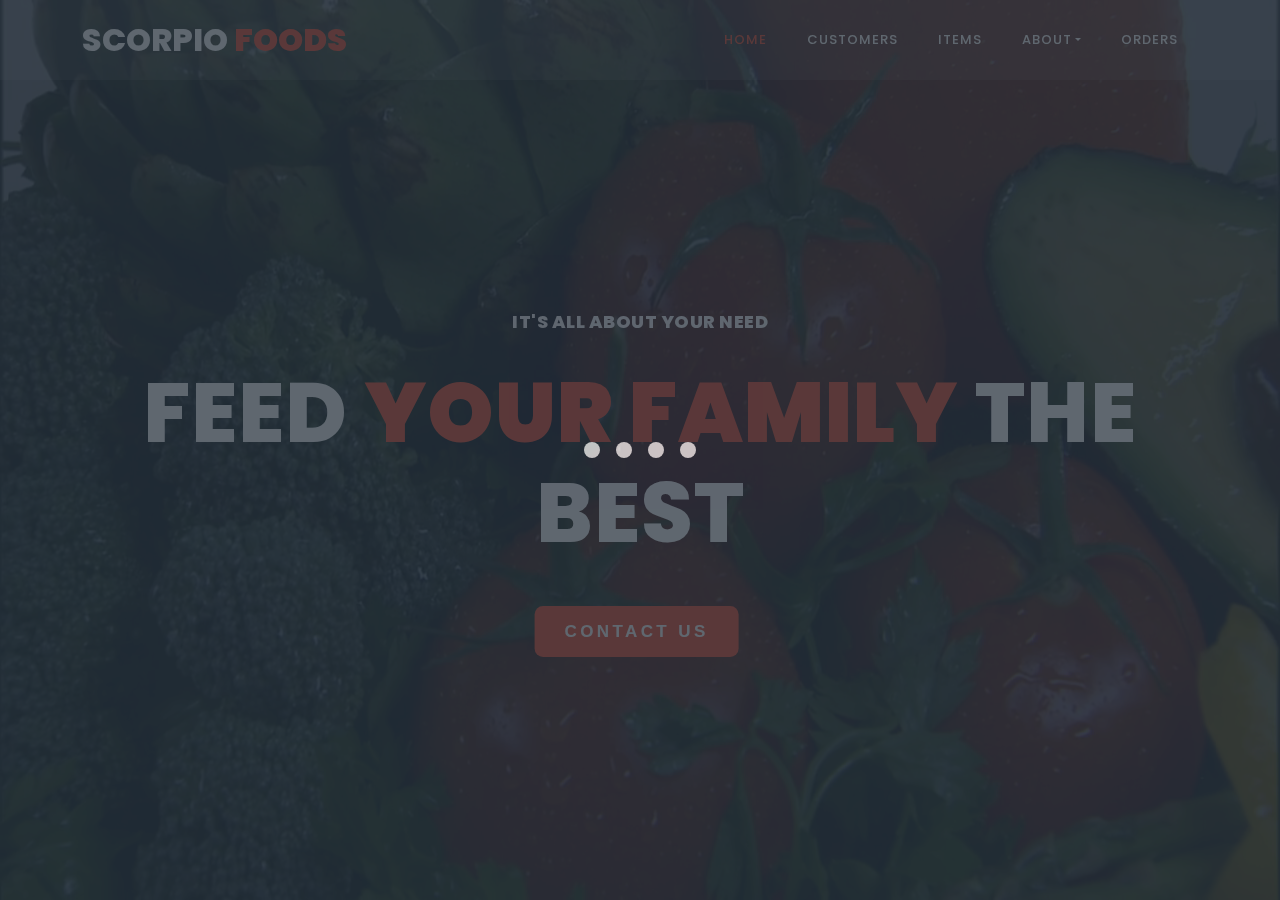
<file: Frontend/index.html>
<!DOCTYPE html>
<html lang="en">
<head>
    <meta charset="UTF-8">
    <title>Java EE POS System</title>
    <link rel="stylesheet" href="assets/bootstrap/css/bootstrap.min.css">
    <link href="assets/styles/style.css" rel="stylesheet">
    <link rel="preconnect" href="https://fonts.googleapis.com">
    <link rel="preconnect" href="https://fonts.gstatic.com" crossorigin>
    <link href="https://fonts.googleapis.com/css2?family=Poppins:wght@300&display=swap" rel="stylesheet">
</head>
<body>

<!-- ***** Preloader Start ***** -->
<div id="js-preloader" class="js-preloader">
    <div class="preloader-inner">
        <span class="dot"></span>
        <div class="dots">
            <span></span>
            <span></span>
            <span></span>
        </div>
    </div>
</div>
<!-- ***** Preloader End ***** -->

<!-- ***** Header Area Start ***** -->
<header style="position:fixed;" class="header-area header-sticky">
    <div class="container">
        <div class="row">
            <div class="col-12">
                <nav class="main-nav">
                    <a href="#" id="linkLogo" class="logo">Scorpio <em> Foods</em></a>

                    <ul class="nav">
                        <li><a href="#" id="linkHome" class="active">Home</a></li>
                        <li><a href="#" id="linkCustomer">Customers</a></li>
                        <li><a href="#" id="linkItem">Items</a></li>
                        <li class="dropdown">
                            <a class="dropdown-toggle" data-toggle="dropdown" href="#" role="button" aria-haspopup="true" aria-expanded="false">About</a>

                            <div class="dropdown-menu">
                                <a class="dropdown-item" href="#">About Us</a>
                                <a class="dropdown-item" href="#">Blog</a>
                                <a class="dropdown-item" href="#">Testimonials</a>
                                <a class="dropdown-item" href="#">Terms</a>
                            </div>
                        </li>
                        <li><a href="#" id="linkPlaceOrder">Orders</a></li>
                    </ul>
                    <a class='menu-trigger'>
                        <span>Menu</span>
                    </a>

                </nav>
            </div>
        </div>
    </div>
</header>
<!-- ***** Header Area End ***** -->

<!-- ***** Main Banner Area Start ***** -->
<main class="container-fluid">
    <section class="row">

        <div class="main-banner" id="dashboardContent">
            <video autoplay muted loop id="bg-video">
                <source src="assets/images/video.mp4" type="video/mp4" />
            </video>

            <div class="video-overlay header-text">
                <div class="caption">
                    <h6>It's all about your need</h6>
                    <h2>Feed <em>your family</em> the best</h2>
                    <div class="middle-button">
                        contact us
                        <span></span>
                        <span></span>
                        <span></span>
                        <span></span>
                    </div>
                </div>
            </div>
        </div>

        <div class="main-banner" id="customerContent">
            <div class="row page-header-area"></div>
            <div class="row">
                <div class="col-4 mx-3">
                    <div id="customer-field-container">
                        <img src="assets/images/image.jpg" alt="">
                        <div class="row">
                            <h1 class="h1 mb-3">Manage <em> Customers</em></h1>
                            <div class="shadow-sm pt-3 pb-5 px-3 py-3 mt-2">
                                <form id="customer-search-form">
                                    <div class="textfield">
                                        <label class="form-label" for="txtCusSearch">Search Customer</label>
                                        <input class="form-control" id="txtCusSearch" placeholder="Customer ID" type="text">
                                    </div>
                                    <button id="btnCustSearch" class="btn btn-primary" type="button">Search</button>
                                </form>
                            </div>
                        </div>
                        <div class="row">
                            <div class="shadow-sm pt-3 pb-5 px-3 py-3 mt-2">
                                <form id="customer-detail-form">
                                    <div class="row">
                                        <div class="mb-3 textfield">
                                            <label class="form-label" for="txtCusID">Customer ID</label>
                                            <input class="form-control" id="txtCusID" placeholder="Customer ID" type="text">
                                        </div>
                                        <div class="mb-3 textfield">
                                            <label class="form-label" for="txtCusName">Customer Name</label>
                                            <input class="form-control" id="txtCusName" placeholder="Customer Name" type="text">
                                        </div>
                                        <div class="mb-3 textfield">
                                            <label class="form-label" for="txtCusAddress">Customer Address</label>
                                            <input class="form-control" id="txtCusAddress" placeholder="Customer Address" type="text">
                                        </div>
                                        <div class="mb-3 textfield">
                                            <label class="form-label" for="txtCusContact">Customer Contact</label>
                                            <input class="form-control" id="txtCusContact" placeholder="Customer Contact" type="text">
                                        </div>
                                    </div>
                                    <div class="form-button-container">
                                        <button id="btnCustDelete" class="btn btn-danger" type="button">Delete</button>
                                        <button id="btnCustUpdate" class="btn btn-primary" type="button">Update</button>
                                        <button id="btnCustSave" class="btn btn-success" type="button">Save</button>
                                    </div>
                                </form>
                            </div>

                        </div>
                    </div>
                </div>
                <div class="col-7 mx-4">
                    <div id="customer-table-container" class="table-responsive custom-table-responsive">
                        <table class="table custom-table">
                            <thead>
                            <tr>
                                <th scope="col"></th>
                                <th scope="col">Customer ID</th>
                                <th scope="col">Name</th>
                                <th scope="col">Address</th>
                                <th scope="col">Contact</th>
                            </tr>
                            </thead>
                            <tbody id="customer-table"></tbody>
                        </table>

                    </div>
                </div>
            </div>
        </div>

        <div class="main-banner" id="itemContent">
            <div class="row page-header-area"></div>
            <div class="row">
                <div class="col-4 mx-3">
                    <div id="item-field-container">
                        <img src="assets/images/image.jpg" alt="">
                        <div class="row">
                            <h1 class="h1 mb-3">Manage <em> Items</em></h1>
                            <div class="shadow-sm pt-3 pb-5 px-3 py-3 mt-2">
                                <form id="item-search-form">
                                    <div class="textfield">
                                        <label class="form-label" for="txtItemSearch">Search Item</label>
                                        <input class="form-control" id="txtItemSearch" placeholder="Item Code" type="text">
                                    </div>
                                    <button id="btnItemSearch" class="btn btn-primary" type="button">Search</button>
                                </form>
                            </div>
                        </div>
                        <div class="row">
                            <div class="shadow-sm pt-3 pb-5 px-3 py-3 mt-2">
                                <form id="item-detail-form">
                                    <div class="row">
                                        <div class="mb-3 textfield">
                                            <label class="form-label" for="txtItemCode">Item Code</label>
                                            <input class="form-control" id="txtItemCode" placeholder="Item Code" type="text">
                                        </div>
                                        <div class="mb-3 textfield">
                                            <label class="form-label" for="txtItemName">Item Name</label>
                                            <input class="form-control" id="txtItemName" placeholder="Item Name" type="text">
                                        </div>
                                        <div class="mb-3 textfield">
                                            <label class="form-label" for="txtItemPrice">Item Price</label>
                                            <input class="form-control" id="txtItemPrice" placeholder="Item Price" type="text">
                                        </div>
                                        <div class="mb-3 textfield">
                                            <label class="form-label" for="txtItemQty">Item Quantity</label>
                                            <input class="form-control" id="txtItemQty" placeholder="Item Quantity" type="text">
                                        </div>
                                    </div>
                                    <div class="form-button-container">
                                        <button id="btnItemDelete" class="btn btn-danger" type="button">Delete</button>
                                        <button id="btnItemUpdate" class="btn btn-primary" type="button">Update</button>
                                        <button id="btnItemSave" class="btn btn-success" type="button">Save</button>
                                    </div>
                                </form>
                            </div>

                        </div>
                    </div>
                </div>
                <div class="col-7 mx-4">
                    <div id="item-table-container" class="table-responsive custom-table-responsive">
                        <table class="table custom-table">
                            <thead>
                            <tr>
                                <th scope="col"></th>
                                <th scope="col">Item Code</th>
                                <th scope="col">Name</th>
                                <th scope="col">Unit Price</th>
                                <th scope="col">Quantity</th>
                            </tr>
                            </thead>
                            <tbody id="item-table"></tbody>
                        </table>

                    </div>
                </div>
            </div>

        </div>

        <div class="main-banner" id="placeOrderContent">
            <div class="row page-header-area"></div>
            <div class="row">
                <div class="col-4 mx-3">
                    <div class="row">
                        <div class="order-id-container">
                            <h1 id="order-id-lable">Order ID :  </h1>
                            <h1 id="order-id-text"> O-000000</h1>
                        </div>
                    </div>
                    <div id="order-field-container">
                        <img src="assets/images/image.jpg" alt="">
                        <div class="row">
                            <div class="shadow-sm pt-3 pb-2 px-3">
                                <form id="order-detail-form">
                                    <div class="row">
                                        <h1>Customer <em> Details</em></h1>
                                    </div>
                                    <div class="row">
                                        <div class="mb-3 textfield">
                                            <label for="cmbOrderCustId" class="form-label">Customer  ID</label>
                                            <select id="cmbOrderCustId" class="form-control">
                                                <option value="" selected disabled hidden>Customer ID</option>
                                            </select>
                                        </div>
                                        <div class="mb-3 textfield">
                                            <label for="txtOrderCustName" class="form-label">Customer Name</label>
                                            <input id="txtOrderCustName" placeholder="Customer Name" type="text" class="form-control form-control">
                                        </div>
                                        <div class="mb-3 textfield">
                                            <label for="txtOrderCustAddress" class="form-label">Customer Address</label>
                                            <input id="txtOrderCustAddress" placeholder="Customer Address" type="text" class="form-control">
                                        </div>
                                        <div class="mb-3 textfield">
                                            <label for="txtOrderCustContact" class="form-label">Customer Contact</label>
                                            <input id="txtOrderCustContact" placeholder="Customer Contact" type="text" class="form-control">
                                        </div>
                                    </div>
                                    <div class="row">
                                        <h1>Item <em> Details</em></h1>
                                    </div>
                                    <div class="row">
                                        <div class="mb-3 textfield">
                                            <label for="cmbOrderItemCode" class="form-label">Item Code</label>
                                            <select id="cmbOrderItemCode" class="form-control">
                                                <option value="" selected disabled hidden>Item Code</option>
                                            </select>
                                        </div>
                                        <div class="mb-3 textfield">
                                            <label for="txtOrderItemName" class="form-label">Item Name</label>
                                            <input id="txtOrderItemName" placeholder="Item Name" type="text" class="form-control">
                                        </div>
                                        <div class="mb-3 textfield">
                                            <label for="txtOrderItemPrice" class="form-label">Unit Price</label>
                                            <input id="txtOrderItemPrice" placeholder="Item Price" type="text" class="form-control">
                                        </div>
                                        <div class="mb-3 textfield">
                                            <label for="txtOrderItemQty" class="form-label">Quantity On Hand</label>
                                            <input id="txtOrderItemQty" placeholder="Item Quantity" type="text" class="form-control">
                                        </div>
                                    </div>
                                    <div class="row">
                                        <div class="mt-2 mb-1 textfield">
                                            <label for="txtQuantity" class="form-label">Quantity</label>
                                            <input id="txtQuantity" placeholder="Quantity" type="text" class="form-control">
                                        </div>
                                        <div class="mt-2 mb-1 textfield">
                                            <label for="txtSubTotal" class="form-label">Sub Total</label>
                                            <input id="txtSubTotal" placeholder="Sub Total" type="text" class="form-control">
                                        </div>
                                    </div>
                                    <div class="form-button-container">
                                        <button class="btn btn-primary mb-2" id="btnAddItemToCart" type="button">Add to Cart</button>
                                        <button class="btn btn-success mb-2" id="btnPurchaseOrder" type="button">Purchase</button>
                                    </div>
                                </form>
                            </div>
                        </div>
                    </div>
                </div>
                <div class="col-7 mx-4">
                    <div class="row">
                        <div class="col-6">
                            <div class="clock-container">
                                <p id="Clock_Date"></p>
                                <p id="Clock_Time"></p>
                            </div>
                        </div>
                        <div class="col-6">
                            <div class="total-container">
                                <h1 id="total-label">Total  :  Rs.  </h1>
                                <h1 id="total-text"> 0.00</h1>
                            </div>
                        </div>
                    </div>
                    <div class="row">
                        <div id="order-table-container" class="table-responsive custom-table-responsive">
                            <table class="table custom-table">
                                <thead>
                                <tr>
                                    <th scope="col"></th>
                                    <th scope="col">Item Code</th>
                                    <th scope="col">Description</th>
                                    <th scope="col">Unit Price</th>
                                    <th scope="col">Quantity</th>
                                    <th scope="col">Sub Total</th>
                                </tr>
                                </thead>
                                <tbody id="order-table"></tbody>
                            </table>
                        </div>
                    </div>
                </div>
            </div>
        </div>

    </section>
</main>
<!-- ***** Main Banner Area End ***** -->


<script src="assets/jQuery/jquery-3.6.0.min.js"></script>
<script src="assets/bootstrap/js/bootstrap.min.js"></script>
<script src="assets/moment/moment.js"></script>
<script src="assets/js/spa.js"></script>
<script src="controller/customerController.js"></script>
<script src="controller/itemController.js"></script>
<script src="controller/placeOrderController.js"></script>


</body>
</html>
</file>
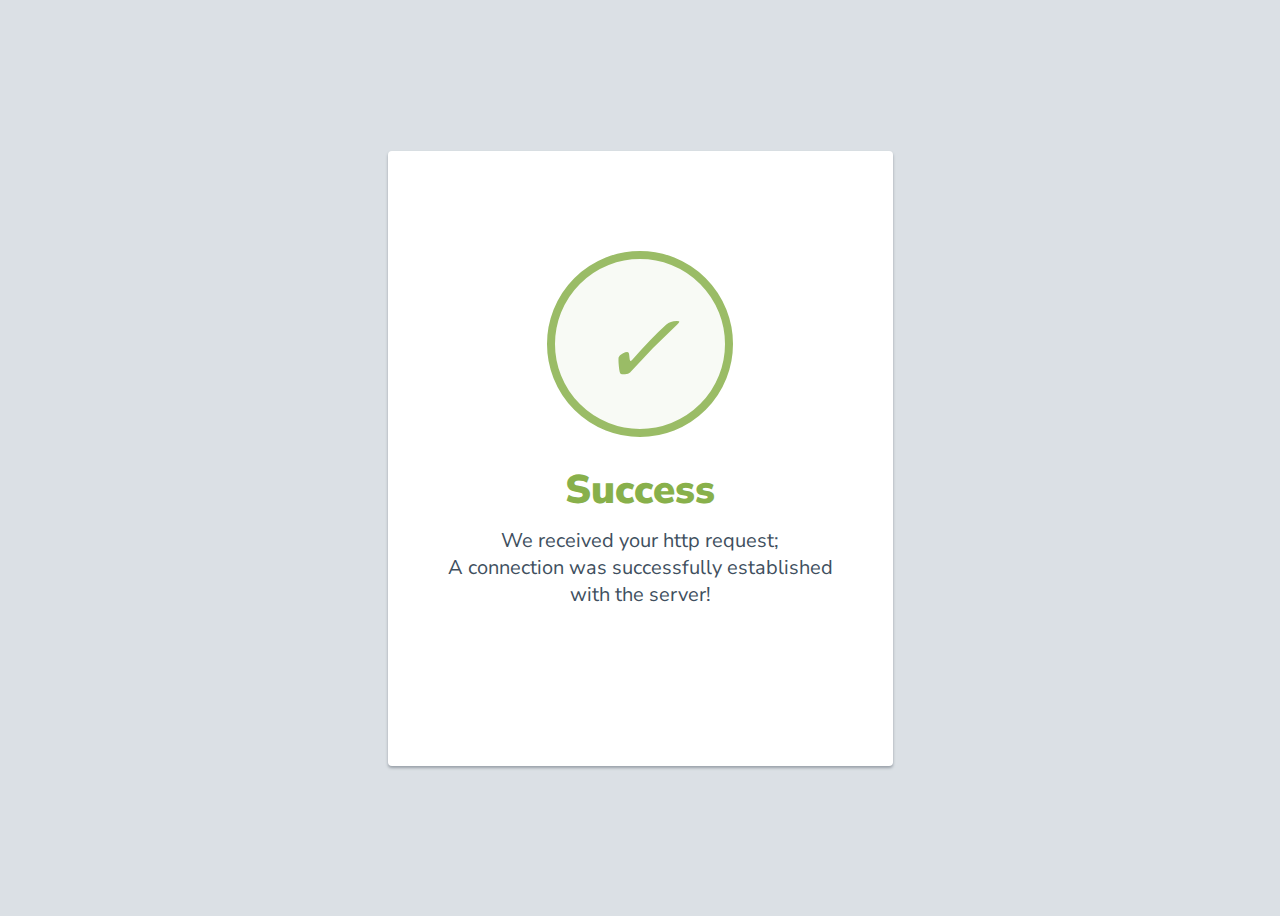
<file: Backend/src/main/webapp/index.html>
<!DOCTYPE html>
<html lang="en">
<head>
    <meta charset="UTF-8">
    <title>Spring MVC POS System</title>
    <link href="https://fonts.googleapis.com/css?family=Nunito+Sans:400,400i,700,900&display=swap" rel="stylesheet">
</head>
<style>
    body {
        position: relative;
        display: grid;
        height: 100vh;
        text-align: center;
        background: #dbe0e5;
    }
    h1 {
        color: #88B04B;
        font-family: "Nunito Sans", "Helvetica Neue", sans-serif;
        font-weight: 900;
        font-size: 40px;
        margin-bottom: 10px;
    }
    p {
        color: #404F5E;
        font-family: "Nunito Sans", "Helvetica Neue", sans-serif;
        font-size:20px;
        margin: 0;
    }
    i {
        position: absolute;
        color: #9ABC66;
        font-size: 100px;
        line-height: 200px;
        margin: -8px -43px;
    }
    .card {
        position: center;
        background: white;
        height: 55%;
        min-height: 440px;
        padding: 60px;
        border-radius: 4px;
        box-shadow: 0 2px 3px #99a0a8;
        display: inline-block;
        margin: auto;
    }
    .card > div{
        position: relative;
        border-radius:100%;
        border: 8px solid #9ABC66;
        height:170px;
        width:170px;
        background: #F8FAF5;
        margin: 40px auto 0 auto;
    }
</style>
<body>
<div class="card">
    <div>
        <i class="checkmark">✓</i>
    </div>
    <h1>Success</h1>
    <p>We received your http request;<br/> A connection was successfully established <br/> with the server!</p>
</div>
</body>
</html>
</file>
<file: Frontend/assets/styles/style.css>
@import url("https://fonts.googleapis.com/css?family=Poppins:100,100i,200,200i,300,300i,400,400i,500,500i,600,600i,700,700i,800,800i,900,900i");

* {
    margin: 0;
    padding: 0;
    border: 0;
    outline: 0;
}

.clearfix:after {
    content: ".";
    display: block;
    clear: both;
    visibility: hidden;
    line-height: 0;
    height: 0;
}

.clearfix {
    display: inline-block;
}

html[xmlns] .clearfix {
    display: block;
}

* html .clearfix {
    height: 1%;
}

body::-webkit-scrollbar {
    display: none;
}

main{
    /*overflow: hidden;*/
}

main > .row{
    width: 100vw;
    height: 100vh;
}

ul, li {
    padding: 0;
    margin: 0;
    list-style: none;
}

header, nav, section, article, aside, footer, hgroup {
    display: block;
}

* {
    box-sizing: border-box;
}

html, body {
    font-family: 'Poppins', sans-serif;
    font-weight: 400;
    background-color: #fff;
    font-size: 16px;
    -ms-text-size-adjust: 100%;
    -webkit-font-smoothing: antialiased;
    -moz-osx-font-smoothing: grayscale;
}

a {
    text-decoration: none !important;
}

h1, h2, h3, h4, h5, h6 {
    margin-top: 0px;
    margin-bottom: 0px;
}

ul {
    margin-bottom: 0px;
}

p {
    font-size: 14px;
    line-height: 25px;
    color: #7a7a7a;
}

/*
---------------------------------------------
global styles
---------------------------------------------
*/
html,
body {
    background: #fff;
    font-family: 'Poppins', sans-serif;
}

::selection {
    background: #ed563b;
    color: #fff;
}

::-moz-selection {
    background: #ed563b;
    color: #fff;
}

@media (max-width: 991px) {
    html, body {
        overflow-x: hidden;
    }
    .mobile-top-fix {
        margin-top: 30px;
        margin-bottom: 0px;
    }
    .mobile-bottom-fix {
        margin-bottom: 30px;
    }
    .mobile-bottom-fix-big {
        margin-bottom: 60px;
    }
}

.section-heading {
    text-align: center;
    margin-top: 140px;
    margin-bottom: 80px;
}

.section-heading h2 {
    font-size: 28px;
    font-weight: 800;
    color: #232d39;
    text-transform: uppercase;
    letter-spacing: 0.5px;
    margin-top: 0px;
    margin-bottom: 0px;
}

.section-heading h2 em {
    font-style: normal;
    color: #ed563b;
}

.section-heading img {
    margin: 20px auto;
}

.dark-bg h2 {
    color: #fff;
}

.dark-bg p {
    color: #fff;
}

.main-button a {
    display: inline-block;
    font-size: 15px;
    padding: 12px 20px;
    background-color: #ed563b;
    color: #fff;
    text-align: center;
    font-weight: 400;
    text-transform: uppercase;
    transition: all .3s;
}

.main-button a:hover {
    background-color: #f9735b;
    color: #fff;
}

.middle-button {
    --c1: #ed563b;
    --c2: #fff;
    --c3: #ff2600;
    position: absolute;
    left: 50%;
    transform: translateX(-60%);
    color: var(--c2);
    font-size: 17px;
    /*border: 0.3em solid var(--c1);*/
    background-color: var(--c1);
    border-radius: 0.5em;
    width: 12em;
    height: 3em;
    text-transform: uppercase;
    font-weight: bold;
    font-family: sans-serif;
    letter-spacing: 0.2em;
    text-align: center;
    line-height: 3em;
    overflow: hidden;
    z-index: 1;
    transition: 0.5s;
    margin: 1em;
}

.middle-button span {
    position: absolute;
    width: 25%;
    height: 100%;
    background-color: var(--c2);
    transform: translateY(150%);
    border-radius: 50%;
    left: calc((var(--n) - 1) * 25%);
    transition: 0.5s;
    transition-delay: calc((var(--n) - 1) * 0.1s);
    z-index: -1;
}

.middle-button:hover {
    color: var(--c3);
    cursor: pointer;
}

.middle-button:hover span {
    transform: translateY(0) scale(2);
}

.middle-button span:nth-child(1) {
    --n: 1;
}

.middle-button span:nth-child(2) {
    --n: 2;
}

.middle-button span:nth-child(3) {
    --n: 3;
}

.middle-button span:nth-child(4) {
    --n: 4;
}


/* 
---------------------------------------------
header
--------------------------------------------- 
*/

.background-header {
    background: rgba(250, 250, 250, 0.99) !important;
    height: 80px!important;
    position: fixed!important;
    top: 0px;
    left: 0px;
    right: 0px;
    box-shadow: 0px 0px 10px rgba(0,0,0,0.15)!important;
}

.background-header .logo,
.background-header .main-nav .nav li a {
    color: #232d39!important;
}

.background-header .main-nav .nav li:hover > a {
    color: #ed563b!important;
}

.background-header .nav li a.active {
    color: #ed563b!important;
}

.header-area {
    position: fixed;
    top: 0px;
    left: 0px;
    right: 0px;
    z-index: 100;
    height: 80px;
    background: rgba(250,250,250,0.1);
    -webkit-transition: all .5s ease 0s;
    -moz-transition: all .5s ease 0s;
    -o-transition: all .5s ease 0s;
    transition: all .5s ease 0s;
}

.header-area .main-nav {
    min-height: 80px;
    background: transparent;
}

.header-area .main-nav .logo {
    line-height: 80px;
    color: #fff;
    font-size: 32px;
    font-weight: 800;
    text-transform: uppercase;
    float: left;
    -webkit-transition: all 0.3s ease 0s;
    -moz-transition: all 0.3s ease 0s;
    -o-transition: all 0.3s ease 0s;
    transition: color 0.7s ease 0s;
}

.header-area .main-nav .logo:hover {
    color: #ed563b;
    transition: color 0.7s ease 0s;
}

.header-area .main-nav .logo em {
    font-style: normal;
    color: #ed563b;
    font-weight: 900;
    transition: color 0.7s ease 0s;
}

.header-area .main-nav .logo:hover em{
    color: #fff;
    transition: color 0.7s ease 0s;
}

.header-area .main-nav .nav {
    float: right;
    margin-top: 27px;
    margin-right: 0px;
    background-color: transparent;
    -webkit-transition: all 0.3s ease 0s;
    -moz-transition: all 0.3s ease 0s;
    -o-transition: all 0.3s ease 0s;
    transition: all 0.3s ease 0s;
    position: relative;
    z-index: 999;
}

.header-area .main-nav .nav li {
    padding-left: 20px;
    padding-right: 20px;
}

.header-area .main-nav .nav li a {
    display: block;
    font-weight: 500;
    font-size: 13px;
    color: #7a7a7a;
    text-transform: uppercase;
    -webkit-transition: all 0.3s ease 0s;
    -moz-transition: all 0.3s ease 0s;
    -o-transition: all 0.3s ease 0s;
    transition: all 0.3s ease 0s;
    height: 40px;
    line-height: 40px;
    border: transparent;
    letter-spacing: 1px;
}

.header-area .main-nav .nav li a {
    color: #fff;
}

.header-area .main-nav .nav li:hover > a,
.header-area .main-nav .nav li > a.active {
    color: #ed563b!important;
    opacity: 1;
}

.background-header .main-nav .nav li:hover > a,
.background-header .main-nav .nav li > a.active {
    color: #ed563b!important;
    opacity: 1;
}

.header-area .main-nav .menu-trigger {
    cursor: pointer;
    display: block;
    position: absolute;
    top: 23px;
    width: 32px;
    height: 40px;
    text-indent: -9999em;
    z-index: 99;
    right: 40px;
    display: none;
}

.header-area .main-nav .menu-trigger span,
.header-area .main-nav .menu-trigger span:before,
.header-area .main-nav .menu-trigger span:after {
    -moz-transition: all 0.4s;
    -o-transition: all 0.4s;
    -webkit-transition: all 0.4s;
    transition: all 0.4s;
    background-color: #1e1e1e;
    display: block;
    position: absolute;
    width: 30px;
    height: 2px;
    left: 0;
}

.background-header .main-nav .menu-trigger span,
.background-header .main-nav .menu-trigger span:before,
.background-header .main-nav .menu-trigger span:after {
    background-color: #1e1e1e;
}

.header-area .main-nav .menu-trigger span:before,
.header-area .main-nav .menu-trigger span:after {
    -moz-transition: all 0.4s;
    -o-transition: all 0.4s;
    -webkit-transition: all 0.4s;
    transition: all 0.4s;
    background-color: #1e1e1e;
    display: block;
    position: absolute;
    width: 30px;
    height: 2px;
    left: 0;
    width: 75%;
}

.background-header .main-nav .menu-trigger span:before,
.background-header .main-nav .menu-trigger span:after {
    background-color: #1e1e1e;
}

.header-area .main-nav .menu-trigger span:before,
.header-area .main-nav .menu-trigger span:after {
    content: "";
}

.header-area .main-nav .menu-trigger span {
    top: 16px;
}

.header-area .main-nav .menu-trigger span:before {
    -moz-transform-origin: 33% 100%;
    -ms-transform-origin: 33% 100%;
    -webkit-transform-origin: 33% 100%;
    transform-origin: 33% 100%;
    top: -10px;
    z-index: 10;
}

.header-area .main-nav .menu-trigger span:after {
    -moz-transform-origin: 33% 0;
    -ms-transform-origin: 33% 0;
    -webkit-transform-origin: 33% 0;
    transform-origin: 33% 0;
    top: 10px;
}

.header-area .main-nav .menu-trigger.active span,
.header-area .main-nav .menu-trigger.active span:before,
.header-area .main-nav .menu-trigger.active span:after {
    background-color: transparent;
    width: 100%;
}

.header-area .main-nav .menu-trigger.active span:before {
    -moz-transform: translateY(6px) translateX(1px) rotate(45deg);
    -ms-transform: translateY(6px) translateX(1px) rotate(45deg);
    -webkit-transform: translateY(6px) translateX(1px) rotate(45deg);
    transform: translateY(6px) translateX(1px) rotate(45deg);
    background-color: #1e1e1e;
}

.background-header .main-nav .menu-trigger.active span:before {
    background-color: #1e1e1e;
}

.header-area .main-nav .menu-trigger.active span:after {
    -moz-transform: translateY(-6px) translateX(1px) rotate(-45deg);
    -ms-transform: translateY(-6px) translateX(1px) rotate(-45deg);
    -webkit-transform: translateY(-6px) translateX(1px) rotate(-45deg);
    transform: translateY(-6px) translateX(1px) rotate(-45deg);
    background-color: #1e1e1e;
}

.background-header .main-nav .menu-trigger.active span:after {
    background-color: #1e1e1e;
}

.header-area.header-sticky {
    min-height: 80px;
}

.header-area.header-sticky .nav {
    margin-top: 20px !important;
}

.header-area.header-sticky .nav li a.active {
    color: #ed563b;
}

@media (max-width: 1200px) {
    .header-area .main-nav .nav li {
        padding-left: 12px;
        padding-right: 12px;
    }
    .header-area .main-nav:before {
        display: none;
    }
}

@media (max-width: 767px) {
    .header-area .main-nav .logo {
        color: #1e1e1e;
    }
    .header-area.header-sticky .nav li a:hover,
    .header-area.header-sticky .nav li a.active {
        color: #ed563b!important;
        opacity: 1;
    }
    .header-area {
        background-color: #f7f7f7;
        padding: 0px 15px;
        height: 80px;
        box-shadow: none;
        text-align: center;
    }
    .header-area .container {
        padding: 0px;
    }
    .header-area .logo {
        margin-left: 30px;
    }
    .header-area .menu-trigger {
        display: block !important;
    }
    .header-area .main-nav {
        overflow: hidden;
    }
    .header-area .main-nav .nav {
        float: none;
        width: 100%;
        display: none;
        -webkit-transition: all 0s ease 0s;
        -moz-transition: all 0s ease 0s;
        -o-transition: all 0s ease 0s;
        transition: all 0s ease 0s;
        margin-left: 0px;
    }
    .header-area .main-nav .nav li:first-child {
        border-top: 1px solid #eee;
    }
    .header-area .main-nav .nav li:last-child {
        width: 100%;
        background-color: #ed563b;
        color: #fff;
    }

    .header-area.header-sticky .nav {
        margin-top: 80px !important;
    }
    .header-area .main-nav .nav li {
        width: 100%;
        background: #fff;
        border-bottom: 1px solid #eee;
        padding-left: 0px !important;
        padding-right: 0px !important;
    }
    .header-area .main-nav .nav li a {
        height: 50px !important;
        line-height: 50px !important;
        padding: 0px !important;
        border: none !important;
        background: #f7f7f7 !important;
        color: #232d39 !important;
    }
    .header-area .main-nav .nav li a:hover {
        background: #eee !important;
        color: #ed563b!important;
    }
    .header-area .main-nav .nav li.submenu ul {
        position: relative;
        visibility: inherit;
        opacity: 1;
        z-index: 1;
        transform: translateY(0%);
        transition-delay: 0s, 0s, 0.3s;
        top: 0px;
        width: 100%;
        box-shadow: none;
        height: 0px;
    }
    .header-area .main-nav .nav li.submenu ul li a {
        font-size: 12px;
        font-weight: 400;
    }
    .header-area .main-nav .nav li.submenu ul li a:hover:before {
        width: 0px;
    }
    .header-area .main-nav .nav li.submenu ul.active {
        height: auto !important;
    }
    .header-area .main-nav .nav li.submenu:after {
        color: #3B566E;
        right: 25px;
        font-size: 14px;
        top: 15px;
    }
    .header-area .main-nav .nav li.submenu:hover ul, .header-area .main-nav .nav li.submenu:focus ul {
        height: 0px;
    }
}

@media (min-width: 767px) {
    .header-area .main-nav .nav {
        display: flex !important;
    }
}


/* 
---------------------------------------------
banner
--------------------------------------------- 
*/

.main-banner {
    position: relative;
    background-color: #3b3b3b;
}

#bg-video {
    position: absolute;
    left: 0;
    min-width: 100%;
    min-height: 100%;
    max-width: 100%;
    max-height: 100%;
    object-fit: fill;
    z-index: 1;
}

.page-header-area{
    position: sticky;
    top: 0;
    height: 80px;
    background-color: #0c0f13;
    z-index: 3;
}

#bg-video::-webkit-media-controls {
    display: none !important;
}

.video-overlay {
    position: absolute;
    background-color: rgba(35,45,57,0.7);
    top: 0;
    left: 0;
    bottom: 0;
    width: 100%;
    z-index: 2;
}

.main-banner .caption {
    text-align: center;
    position: absolute;
    width: 80%;
    left: 50%;
    top: 50%;
    transform: translate(-50%,-50%);
}

.main-banner .caption h6 {
    margin-top: 0px;
    font-size: 18px;
    text-transform: uppercase;
    font-weight: 800;
    color: #fff;
    letter-spacing: 0.5px;
}

.main-banner .caption h2 {
    margin-top: 30px;
    margin-bottom: 25px;
    font-size: 84px;
    text-transform: uppercase;
    font-weight: 800;
    color: #fff;
    letter-spacing: 1px;
}

.main-banner .caption h2 em {
    font-style: normal;
    color: #ed563b;
    font-weight: 900;
}

/*
---------------------------------------------
footer
---------------------------------------------
*/
footer {
    text-align: center;
    padding: 30px 0px;
}

footer p {
    color: #232d39;
    font-size: 13px;
}

footer p a {
    cursor: pointer;
    color: #ed563b;
}

footer p a:hover {
    color: #ed563b;
}



/*
---------------------------------------------
preloader
---------------------------------------------
*/

.js-preloader {
    position: fixed;
    top: 0;
    left: 0;
    right: 0;
    bottom: 0;
    background-color: #232d39;
    display: -webkit-box;
    display: flex;
    -webkit-box-align: center;
    align-items: center;
    -webkit-box-pack: center;
    justify-content: center;
    opacity: 1;
    visibility: visible;
    z-index: 9999;
    -webkit-transition: opacity 0.25s ease;
    transition: opacity 0.25s ease;
}

.js-preloader.loaded {
    opacity: 0;
    visibility: hidden;
    pointer-events: none;
}

@-webkit-keyframes dot {
    50% {
        -webkit-transform: translateX(96px);
        transform: translateX(96px);
    }
}

@keyframes dot {
    50% {
        -webkit-transform: translateX(96px);
        transform: translateX(96px);
    }
}

@-webkit-keyframes dots {
    50% {
        -webkit-transform: translateX(-31px);
        transform: translateX(-31px);
    }
}

@keyframes dots {
    50% {
        -webkit-transform: translateX(-31px);
        transform: translateX(-31px);
    }
}

.preloader-inner {
    position: relative;
    width: 142px;
    height: 40px;
    background: #232d39;
}

.preloader-inner .dot {
    position: absolute;
    width: 16px;
    height: 16px;
    top: 12px;
    left: 15px;
    background: #fff;
    border-radius: 50%;
    -webkit-transform: translateX(0);
    transform: translateX(0);
    -webkit-animation: dot 2.8s infinite;
    animation: dot 2.8s infinite;
}

.preloader-inner .dots {
    -webkit-transform: translateX(0);
    transform: translateX(0);
    margin-top: 12px;
    margin-left: 31px;
    -webkit-animation: dots 2.8s infinite;
    animation: dots 2.8s infinite;
}

.preloader-inner .dots span {
    display: block;
    float: left;
    width: 16px;
    height: 16px;
    margin-left: 16px;
    background: #fff;
    border-radius: 50%;
}


/*
---------------------------------------------
responsive
---------------------------------------------
*/


@media (max-width: 992px) {

    .main-banner .caption h2 {
        font-size: 64px;
    }
    #features {
        margin-bottom: 110px;
    }
    #features .feature-item {
        margin-bottom: 30px;
    }
    #our-classes .tabs-content {
        margin-left: 0px;
        margin-top: 30px;
    }
    .trainer-item {
        margin-bottom: 30px;
    }
    #contact-us #map {
        margin-bottom: -7px;
    }
    #contact-us .contact-form {
        padding: 30px;
    }
    #contact-us .contact-form #contact {
        padding: 30px;
    }

}

@media (max-width: 450px) {
    .feature-item .right-content a.text-button {
        margin-left: 130px;
    }
}

.dropdown-menu {
    background: rgba(0,0,0,0.2);
    padding: 0;
    border-radius: 0;
}

.background-header .dropdown-menu {
    background: rgba(250,250,250,0.9);
}

.dropdown-menu a {
    line-height: 1.3;
    color: #fff;
}


.background-header .main-nav .nav li a:hover,
.background-header .main-nav .nav li a.active,
.dropdown-menu a.active,
.dropdown-menu a:hover {
    background: transparent;
    color: #ed563b!important;
}

.pagination-lg .page-link {
    color: #ed563b;
}

.btn-primary {
    border-color: #ed563b;
    background-color: #ed563b;
}

.btn-primary:not(:disabled):not(.disabled).active,
.btn-primary:not(:disabled):not(.disabled):active,
.show>.btn-primary.dropdown-toggle,
.btn-primary:active,
.btn-primary:active:focus,
.btn-primary:focus,
.btn-primary:hover {
    background-color: #f9735b;
    border-color: #f9735b;
    outline: none;
}

.icon {
    width: 72px;
    height: 72px;
    border-radius: 5px;
    color: #fff;
    background-color: #ed563b;
    font-size: 30px;
    margin: 0 auto 15px;
    display: flex;
    align-items: center;
    justify-content: center;
}

a {
    color: #ed563b;
}

a:focus,
a:hover {
    color: #f9735b;
}


/*
---------------------------------------------
tables
---------------------------------------------
*/


#customer-table-container, #item-table-container, #order-table-container{
    margin-top: 30px;
    margin-left: 30px;
    margin-bottom: 30px;
    background-color: #202024;
    padding: 3px;
}

#customer-table-container, #item-table-container{
    min-height: calc(100vh - 140px);
}

#order-table-container{
    min-height: calc(100vh - 140px - 100px);
}

.custom-table {
    min-width: 500px;
}
.custom-table thead tr, .custom-table thead th {
    border-top: none;
    border-bottom: none !important;
    font-weight: 400 !important;
    color: #fff;
    font-family: "Roboto", -apple-system, BlinkMacSystemFont, "Segoe UI", Roboto, "Helvetica Neue", Arial, "Noto Sans", sans-serif, "Apple Color Emoji", "Segoe UI Emoji", "Segoe UI Symbol", "Noto Color Emoji" !important;
}
.custom-table tbody th, .custom-table tbody td {
    color: #777;
    padding-bottom: 20px;
    padding-top: 20px;
    font-weight: 300;
    font-family: "Roboto", -apple-system, BlinkMacSystemFont, "Segoe UI", Roboto, "Helvetica Neue", Arial, "Noto Sans", sans-serif, "Apple Color Emoji", "Segoe UI Emoji", "Segoe UI Symbol", "Noto Color Emoji" !important;
}
.custom-table tbody th small, .custom-table tbody td small {
    color: #b3b3b3;
    font-weight: 300;
}
.custom-table tbody tr:not(.spacer) {
    border-radius: 7px;
    overflow: hidden;
    -webkit-transition: .3s all ease;
    -o-transition: .3s all ease;
    transition: .3s all ease;
}
.custom-table tbody tr:not(.spacer):hover {
    -webkit-box-shadow: 0 2px 10px -5px rgba(0, 0, 0, 0.1);
    box-shadow: 0 2px 10px -5px rgba(0, 0, 0, 0.1);
}
.custom-table tbody tr th, .custom-table tbody tr td {
    background: #25252b ;
    border: none;
    -webkit-transition: .3s all ease;
    -o-transition: .3s all ease;
    transition: .3s all ease;
}
.custom-table tbody tr th a, .custom-table tbody tr td a {
    color: #b3b3b3;
}
.custom-table tbody tr th:first-child, .custom-table tbody tr td:first-child {
    border-top-left-radius: 0;
    border-bottom-left-radius: 0;
}
.custom-table tbody tr th:last-child, .custom-table tbody tr td:last-child {
    border-top-right-radius: 0;
    border-bottom-right-radius: 0;
}
.custom-table tbody tr.spacer td {
    padding: 0 !important;
    height: 3px;
    border-radius: 0 !important;
    background: transparent !important;
}
.custom-table tbody tr.active th, .custom-table tbody tr.active td, .custom-table tbody tr:hover th, .custom-table tbody tr:hover td {
    color: #fff;
    background: #2e2e36;
}
.custom-table tbody tr.active th a, .custom-table tbody tr.active td a, .custom-table tbody tr:hover th a, .custom-table tbody tr:hover td a {
    color: #fff;
}


.order-id-container{
    left: 0;
    position: relative;
    text-align: center;
    width: 100%;
    height: 40px;
}
.order-id-container>h1{
    position: relative;
    display: inline-block;
    margin-top: 20px;
    margin-bottom: 10px;
    color: #eee;
    font-size: 25px;
    font-weight: 600;
}

#order-id-lable{
    margin-right: 10px;
    text-transform: uppercase;
}

#order-id-text{
    margin-right: 40px;
}


.total-container{
    left: 0;
    position: relative;
    text-align: center;
    width: 100%;
    height: 80px;
}
.total-container>h1{
    position: relative;
    display: inline-block;
    margin-top: 40px;
    margin-bottom: 30px;
    color: #eee;
    font-size: 34px;
    font-weight: 600;
}

#total-label{
    margin-right: 10px;
    text-transform: uppercase;
}

/*Large Clock Page Container*/
.clock-container {
    left: 0;
    position: relative;
    text-align: center;
    width: 100%;
    height: 80px;
}
/*Large Clock Page Animation*/
#Clock_Date,#Clock_Time{
    margin: 20px;
    color: #eee;
    font-size: 28px;
    font-weight: 600;
    text-transform: uppercase;
    /*font-family: cursive;*/
    /*text-shadow: 0 5px 3px #000;*/
    transition: all 0.3s ease-in-out;
}
/*Large Clock Page Date*/
#Clock_Date{
    font-size: 36px;
    /*text-shadow: 0 2px 2px #000;*/
}
/*Large Clock Page Time*/
#Clock_Time {
    font-size: 36px;
}
#Clock_Date:hover,#Clock_Time:hover{
    color:#fff;
}
@media screen and (max-width: 1190px) {
    #Clock_Time,#Clock_Date {
        font-size: 30px;
    }
}
@media screen and (max-width: 900px) {
    #Clock_Time,#Clock_Date {
        font-size: 28px;
    }
}
@media screen and (max-width: 750px) {
    #Clock_Time,#Clock_Date {
        font-size: 26px;
    }
}
@media screen and (max-width: 550px) {
    #Clock_Time,#Clock_Date {
        font-size: 20px;
    }
}
@media screen and (max-width: 400px) {
    #Clock_Time,#Clock_Date {
        font-size: 15px;
    }
}
@media screen and (max-width: 260px) {
    #Clock_Time,#Clock_Date {
        font-size: 10px;
    }
}



#customer-field-container>*,
#item-field-container>*,
#order-field-container>*{
    position: relative;
    z-index: 1;
}

#customer-search-form>div,
#item-search-form>div{
    display: inline-block;
    width: 65%;
    margin: 0 10px;
}

#customer-search-form,
#item-search-form{
    display: flex;
    justify-content: space-evenly;
    align-items: end;
}

#customer-detail-form>.row,
#item-detail-form>.row,
#order-detail-form>.row{
    display: flex;
    justify-content: space-evenly;
}

#customer-detail-form>button,
#item-detail-form>button{
    margin: 0 5px;
}

#customer-field-container,
#item-field-container,
#order-field-container{
    position: relative;
    background-color: #383c40;
    margin-left: 40px;
}

#customer-field-container,
#item-field-container{
    margin-top: 60px;
}

#order-field-container{
    margin-top: 40px;
}

#customer-field-container>img,
#item-field-container>img,
#order-field-container>img{
    position: absolute;
    left: 0;
    min-width: 100%;
    min-height: 100%;
    max-width: 100%;
    max-height: 100%;
    object-fit: cover;
    z-index: 0;
}

#customer-field-container h1,
#item-field-container h1,
#order-field-container h1 {
    text-align: center;
    display: inline;
    letter-spacing: 1px;
    color: #fff;
    font-size: 30px;
    font-weight: 800;
    text-transform: uppercase;
    float: left;
    transition: color 0.7s ease 0s;
}

#customer-field-container h1,
#item-field-container h1{
    line-height: 80px;
    margin-top: 20px;
}

#order-field-container h1 {
    line-height: 40px;
    margin-top: 10px;
}

#customer-field-container h1>em,
#item-field-container h1>em,
#order-field-container h1>em {
    font-style: normal;
    display: inline;
    color: #ed563b;
    font-size: 30px;
    font-weight: 800;
    text-transform: uppercase;
    transition: color 0.7s ease 0s;
}

#customer-field-container h1>em,
#item-field-container h1>em{
    line-height: 80px;
}

#order-field-container h1>em {
    line-height: 40px;
}

.textfield{
    display: inline-block;
    width: 43%;
}

.textfield>label{
    display: inline-block;
    color: #fff;
    font-size: 14px;
    font-weight: 400;
    text-transform: uppercase;
}

.form-button-container{
    display: flex;
    justify-content: end;
}

.form-button-container>button{
    margin-right: 20px;
    margin-top: 10px;
}
</file>
